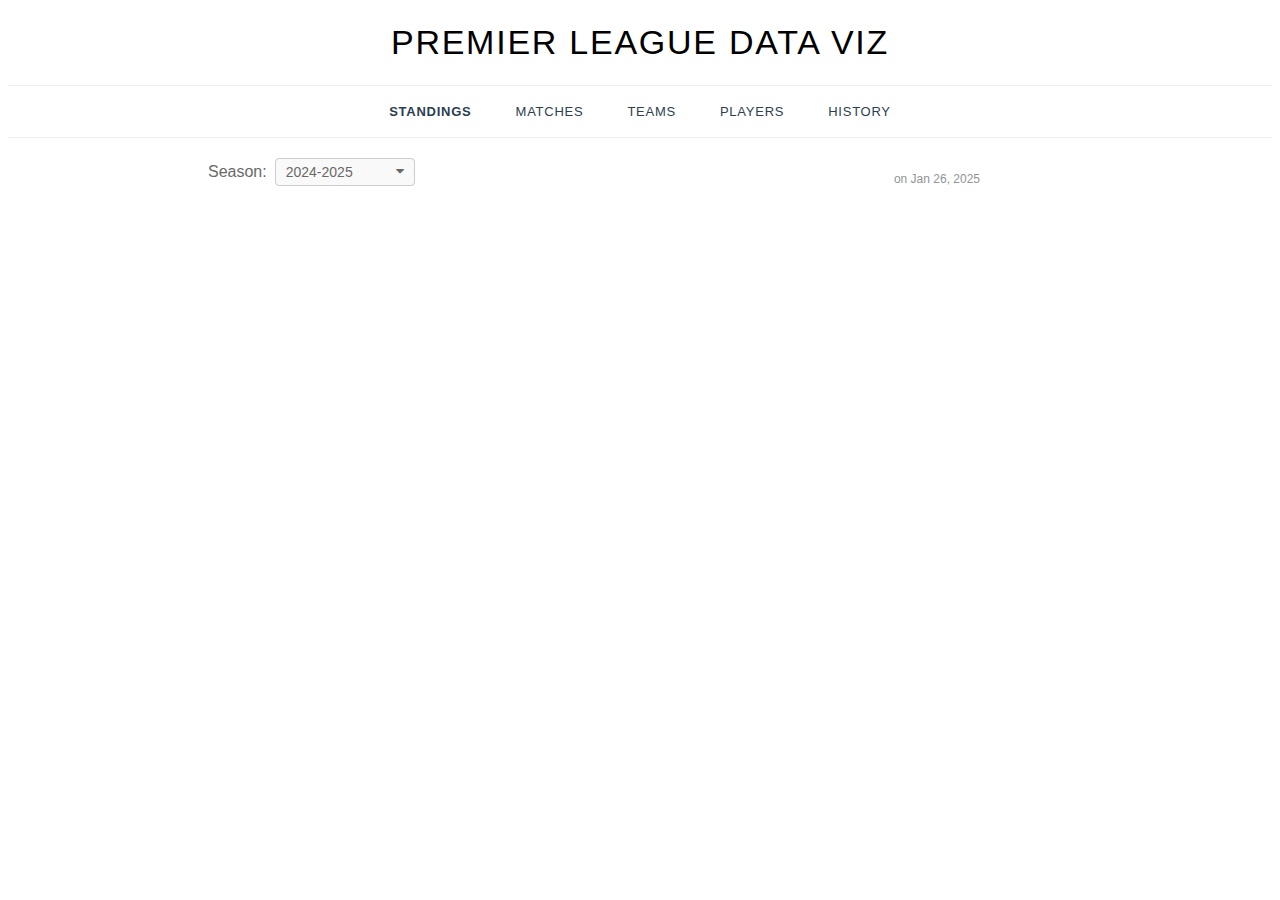
<file: index.html>
<!DOCTYPE html>
<html lang="en">
<head>
  <!-- Google tag (gtag.js) -->
  <script async src="https://www.googletagmanager.com/gtag/js?id=G-Z3GSVNGHVM"></script>
  <script>
    window.dataLayer = window.dataLayer || [];
    function gtag(){dataLayer.push(arguments);}
    gtag('js', new Date());

    gtag('config', 'G-Z3GSVNGHVM');
  </script>
  <meta charset="utf-8">
  <meta name="viewport" content="width=device-width, initial-scale=1.0">
  <title>Standings - Premier League</title>

  <script type="text/javascript" src="https://d3js.org/d3.v7.min.js"></script>
  <script type="text/javascript" src="javascript/menu.js"></script>
  <script type="text/javascript" src="javascript/dropdown.js"></script>
  <script type="text/javascript" src="javascript/get_last_date.js"></script>

  <link rel="stylesheet" type="text/css" href="css/menu.css">
  <link rel="stylesheet" type="text/css" href="css/dropdown.css">
  <link rel="stylesheet" type="text/css" href="css/tooltip.css">
  <link rel="stylesheet" type="text/css" href="css/common.css">
  <link rel="stylesheet" type="text/css" href="css/ranking.css">

  <!-- Need this to add caret arrow icon on dropdown -->
  <link rel="stylesheet" href="https://cdnjs.cloudflare.com/ajax/libs/font-awesome/4.7.0/css/font-awesome.min.css">
  
</head>
<body>

  <h1>Premier League Data Viz</h1>
  <ul class="top_menu">
    <li><a class="menu_li active" id="menu_rankings" href="index.html">Standings</a></li>
    <li><a class="menu_li" id="menu_matches" href="matches.html">Matches</a></li>
    <li><a class="menu_li" id="menu_teams" href="teams.html">Teams</a></li>
    <li><a class="menu_li" id="menu_players" href="players.html">Players</a></li>
    <li><a class="menu_li" id="menu_history" href="history.html">History</a></li>
  </ul>

  <div id="tooltip_f1" class="tooltip hidden">
      <p class="ttp_1" style="text-align:center;"></p>
      <hr>
      <p class="ttp_2" style="text-align:center;"></p>
  </div>

  
  <div class="fg_container" id="f1_container">
      <div id="dropdown_container" class="flex_container">
        <div id="dropdown_season_container" class="flex_container">
          <div class="dropdown_title" id="dropdown_season_title">Season:</div>
          <div class="dropdown notouch" id="dropdown_season">
            <button onclick="showDrop('dropdown_content_season')" class="dropbtn" id="dropbtn_season">
                <span class="left">2024-2025</span>
                <i class="fa fa-caret-down right"></i>
            </button>
            <ul id="dropdown_content_season" class="dropdown_content">
              <li class="dropdown_content_li" id="dropdown_2024_2025">2024-2025</li>
              <li class="dropdown_content_li" id="dropdown_2023_2024">2023-2024</li>
              <li class="dropdown_content_li" id="dropdown_2022_2023">2022-2023</li>
              <li class="dropdown_content_li" id="dropdown_2021_2022">2021-2022</li>
              <li class="dropdown_content_li" id="dropdown_2020_2021">2020-2021</li>
              <li class="dropdown_content_li" id="dropdown_2019_2020">2019-2020</li>
              <li class="dropdown_content_li" id="dropdown_2018_2019">2018-2019</li>
              <li class="dropdown_content_li" id="dropdown_2017_2018">2017-2018</li>
            </ul>
          </div>
        </div>
        <div id="updated_date" class="updated_date"></div>
      </div>
      <div class="f1" id="ranking_container"></div>
  </div>

  <script type="module">
    import { makeRanking } from './javascript/ranking.js';

    getLastDate();
    makeRanking("2024_2025");
    AddDropdownClickEvent();
  </script>

</body>
</html>
</file>
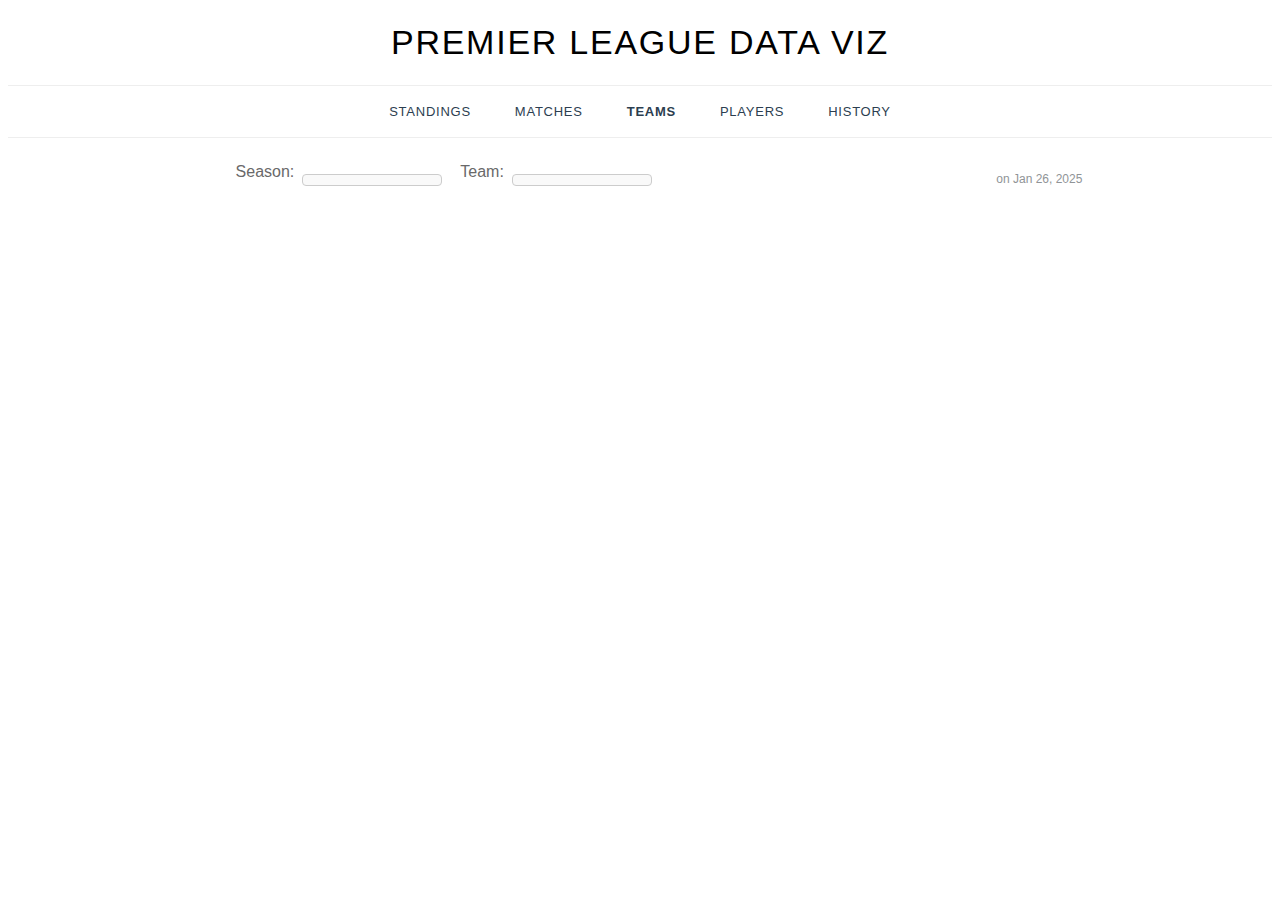
<file: teams.html>
<!DOCTYPE html>
<html lang="en">
    <head>
        <!-- Google tag (gtag.js) -->
        <script async src="https://www.googletagmanager.com/gtag/js?id=G-Z3GSVNGHVM"></script>
        <script>
            window.dataLayer = window.dataLayer || [];
            function gtag(){dataLayer.push(arguments);}
            gtag('js', new Date());

            gtag('config', 'G-Z3GSVNGHVM');
        </script>
        <meta charset="utf-8">
        <meta name="viewport" content="width=device-width, initial-scale=1.0">
        <title>Teams - Premier League</title>
        <script type="text/javascript" src="https://d3js.org/d3.v7.min.js"></script>
        <script type="text/javascript" src="javascript/menu.js"></script>
        <script type="text/javascript" src="javascript/dropdown.js"></script>
        <script type="text/javascript" src="javascript/get_last_date.js"></script>

        <link rel="stylesheet" type="text/css" href="css/menu.css">
        <link rel="stylesheet" type="text/css" href="css/tooltip.css">
        <link rel="stylesheet" type="text/css" href="css/dropdown.css">
        <link rel="stylesheet" type="text/css" href="css/common.css">
        <link rel="stylesheet" type="text/css" href="css/teams.css">

        <!-- Need this to add caret arrow icon on dropdown -->
        <link rel="stylesheet" href="https://cdnjs.cloudflare.com/ajax/libs/font-awesome/4.7.0/css/font-awesome.min.css">

    </head>
    <body>
        <h1>Premier League Data Viz</h1>
        <ul class="top_menu">
            <li><a class="menu_li" id="menu_rankings" href="index.html">Standings</a></li>
            <li><a class="menu_li" id="menu_matches" href="matches.html">Matches</a></li>
            <li><a class="menu_li active" id="menu_teams" href="teams.html">Teams</a></li>
            <li><a class="menu_li" id="menu_players" href="players.html">Players</a></li>
            <li><a class="menu_li" id="menu_history" href="history.html">History</a></li>
        </ul>

        <div id="tooltip_f2" class="tooltip hidden">
            <p class="ttp_header" id="ttp_1" style="text-align:center;"></p>
            <hr>
            <p class="ttp_body" id="ttp_2"></p>
            <p class="ttp_body" id="ttp_3"></p>
            <p class="ttp_body" id="ttp_4"></p>
        </div>

        <div class="fg_container" id="f2_container">

            <div id="dropdown_date_container" class="flex_container">
                <div id="dropdown_container" class="flex_container">
                    <div id="dropdown_season_container" class="flex_container">
                        <div class="dropdown_title" id="dropdown_season_title">Season:</div>
                        <div class="dropdown notouch" id="dropdown_season">
                            <button onclick="showDrop('dropdown_content_season')" class="dropbtn" id="dropbtn_season">
                            </button>
                            <ul id="dropdown_content_season" class="dropdown_content">
                            </ul>
                        </div>
                    </div>
                    <div id="dropdown_team_container" class="flex_container">
                        <div class="dropdown_title" id="dropdown_team_title">Team:</div>
                        <div class="dropdown notouch" id="dropdown_team">
                            <button onclick="showDrop('dropdown_content_team')" class="dropbtn" id="dropbtn_team">
                            </button>
                            <ul id="dropdown_content_team" class="dropdown_content">
                            </ul>
                        </div>
                    </div>
                </div>
                <div id="updated_date" class="updated_date"></div>
            </div>
        
            <div class="f2" id="teams_container"></div>
        </div>

        <script type="module">
            import { drawTeams } from './javascript/teams.js';

            getLastDate();
            drawTeams();
            AddDropdownClickEvent();    
        </script>

    </body>
</html>
</file>
<file: css/menu.css>
.top_menu {
    list-style-type: none;
    margin: 0;
    padding: 0;
    overflow: hidden;
    border-bottom: 1px solid #eeeeee;
    border-top: 1px solid #eeeeee;  
    text-align: center;
}

.top_menu li {
    display: inline-block;
}

.top_menu li a {
    display: block;
    color: #2C3E50;
    text-align: center;
    padding: 18px 20px;
    text-decoration: none;
    font-family: sans-serif;
    letter-spacing: 0.75px;
    text-transform: uppercase;
    font-size: 13px;
}
.top_menu li a:hover:not(.active) {
    font-weight: bold;
}

.active {
    font-weight: bold;
}

@media only screen and (min-width: 1500px) {

    .top_menu li a {
        padding: 22px 24px;
        font-size: 18px;
    }
}

@media only screen and (max-width: 620px) {

    .top_menu li a {
        padding: 10px 8px;
        font-size: 8px;
    }
}
</file>
<file: css/dropdown.css>
.dropdown, .dropdown_title  {
    color: dimgray;
    font-family: Verdana, sans-serif;
}

.dropdown_title {
    padding: 5px 8px;
    font-size: 16px;
}

.dropbtn {
    color: inherit;
    font-family: inherit;
    background-color: #f9f9f9;
    padding: 5px 10px;
    font-size: 14px;
    border: none;
    cursor: pointer;
    border-radius: 4px 4px 4px 4px;
    border-top: solid 1px #CCC;
    border-bottom: solid 1px #CCC;
    border-left: solid 1px #CCC;
    border-right: solid 1px #CCC;
    min-width: 140px;
    cursor: pointer;
    overflow: hidden;
}

.dropbtn .left {
    float: left;
    pointer-events: none;
}

.dropbtn .right {
    float: right;
    pointer-events: none;
}

.dropbtn:hover {
    background-color: lightgray;
    color: #000;
}

.dropdown_content {
    display: none;
    position: absolute;
    background-color: #f1f1f1;
    height: 190px;
    min-width: 120px;
    overflow: auto;
    box-shadow: 0px 8px 16px 0px rgba(0,0,0,0.2);
    margin: 0;
    padding: 5px 5px;
    opacity: 0.8;
    cursor: pointer;
}

.dropdown_content li {
    font-size: 14px;
    line-height: 18px;
    padding: 5px 5px;
    display: block;
    min-width: 120px;
}

.dropdown li:hover {background-color: #ddd;}

.show {
    display: block;
    /* pointer-events: auto; */
}

.dropdowns:after {
    content: "";
    display: table;
    clear: both;
}

@media only screen and (min-width: 1500px) {

    .dropdown_title {
        padding: 7px 10px;
        font-size: 20px;
    }

    .dropbtn{
        padding: 7px 12px;
        font-size: 18px;
        min-width: 180px;
    }

    .dropdown_content li {
        padding: 10px 10px;
        font-size: 18px;
        min-width: 150px;
    }

    .dropdown_content {
        height: 270px;
        min-width: 150px;
    }
}

@media only screen and (max-width: 620px) {

    .dropdown_title {
        padding: 4px 3px;
        font-size: 11px;
    }

    .dropbtn{
        padding: 2px 5px;
        font-size: 10px;
        min-width: 95px;
    }

    .dropdown_content {
        height: 120px;
        min-width: 95px;
        box-shadow: 0px 8px 16px 0px rgba(0,0,0,0.2);
        margin: 0;
        padding: 5px 5px;
    }

    .dropdown_content li {
        font-size: 10px;
        line-height: 11px;
        padding: 3px 3px;
        min-width: 75px;
    }
}
</file>
<file: css/tooltip.css>
.tooltip {
    position: absolute;
    width: auto;
    height: auto;
    padding: 7px;
    background-color: #383838;
    color: white;
    opacity: 0.7;
    -webkit-border-radius: 5px;
    -moz-border-radius: 5px;
    border-radius: 5px;
    -webkit-box-shadow: 4px 4px 7px rgba(0, 0, 0, 0.4);
    -moz-box-shadow: 4px 4px 7px rgba(0, 0, 0, 0.4);
    box-shadow: 4px 4px 7px rgba(0, 0, 0, 0.4);
}

.tooltip.hidden {
    display: none;
    pointer-events: none;
}

.tooltip p{
    margin: 0;
    font-family: Verdana, sans-serif;
    font-size: 16px;
    color: white;
    line-height: 17px;
    padding: 1px 15px 1px 15px;
    letter-spacing: 1.25px;
}

.tooltip hr {
    height:1px;
    margin-bottom: 1px;
    border-width:0;
}

#tooltip_f1 .ttp_1{
    font-weight: bold;
}

#tooltip_f1 .ttp_1 span{
    font-weight: normal;
}

#tooltip_f1 .ttp_2 span{
    font-size: 14px;
}

#tooltip_f1 hr {
  background-color:#eaecee;
  color:#eaecee;
}

#tooltip_f2 .ttp_header {
    font-size: 16px;
    line-height: 18px;
}

#tooltip_f2 .ttp_body {
    font-size: 14px;
    line-height: 16px;
}

#tooltip_f2 span{
    font-size: 12px;
    color: LightGray;
}

#tooltip_f2 hr {
    background-color:gray;
    color:gray;
}

@media only screen and (min-width: 1500px) {

    .tooltip p{
        font-size: 18px;
        line-height: 20px;
    }
  
    #tooltip_f1 .ttp_2 span{
        font-size: 15px;
    }
}

@media only screen and (max-width: 620px) {

    .tooltip p{
        font-size: 13px;
        line-height: 13px;
        padding: 1px 3px 1px 3px;
        letter-spacing: normal;
    }
  
    #tooltip_f1 .ttp_2 span{
        font-size: 9px;
    }
  
}
</file>
<file: css/common.css>
h1 {
    color: black;
    text-align: center;
    font-family: sans-serif;
    font-weight: lighter;
    font-size: 34px;
    letter-spacing: 1.75px;
    text-transform: uppercase;
}

.fg_container {
    font-family: Verdana, sans-serif;
}

.fg_title_bar {
    font-size: 20px;
    color: #878888;
    text-align:center;
    background-color: #F1F1F1;
}

.column {
    float: left;
}

.column_container:after {
    content: "";
    display: table;
    clear: both;
}

.coming_soon {
    margin:100px;
    text-align: center;
    font-family: sans-serif;
    color: #2C3E50;
    font-size: 18px;
}

.updated_date {
    font-size: 12px;
    color: #909497;
    font-family: sans-serif;
    text-align: right;
}

.flex_container {
    display: flex;
    justify-content: space-between;
    align-items: end;
}

@media only screen and (min-width: 1500px) {

    h1 {
        font-size: 40px;
        letter-spacing: 2.3px;
    }

    .updated_date{
        font-size: 18px;
    }
}

@media only screen and (max-width: 620px) {

    h1 {
        font-size: 18px;
        margin: 18px 0;
    }

    .fg_title_bar {
        font-size: 12px;
        padding: 1px 0;
    }

    .coming_soon {
        font-size: 14px;
    }

    .updated_date {
        font-size: 8px;
        width: 60px;
    }
}
</file>
<file: css/ranking.css>
#dropdown_container {
    margin-left: 60px;
    margin-bottom: 8px;
    width: 78%;
}

@media only screen and (min-width: 1500px) {

    #dropdown_container{
        margin-left: 100px;
    }
}

@media only screen and (max-width: 620px) {

    #dropdown_container {
        width: 90%;
        margin-left: 20px;
    }
}

/* Figure 1 */
#f1_container{
    margin: auto;
    width: 1000px;
    margin-top: 20px;
}

.f1 {
    width: 100%;
    margin: auto;
}

.line_thin {
    fill: none;
    stroke: steelblue;
    stroke-width: 1.5px;
}

.line_thin.selected {
    stroke-width: 3px;
}

.line_fat {
    fill: none;
    stroke: gray;
    stroke-width: 15px;
    stroke-opacity: 0;
}

.team_text {
    font-size: 13px;
    font-family: Arial, sans-serif;
}

.rank_text {
    font-size: 11px;
    font-family: Arial, sans-serif;
}

.tick text {
    font-size: 11px;
}

.axis path, .axis .tick line {
    stroke: silver;
}

.axis text, .yaxis_title {
    fill: #666666;
    font-family: sans-serif;
}

.yaxis_title {
    font-size: 15px;
}

@media only screen and (min-width: 1500px) {

    #f1_container{
        width: 1300px;
    }
}

@media only screen and (max-width: 1000px) {

    #f1_container{
        width: 100%;
    }
}

@media only screen and (max-width: 620px) {

    #f1_container{
        margin-top: 10px;
    }

    .line_thin {
        stroke-width: 3px;
    }

    .line_thin.selected {
        stroke-width: 5px;
    }

    .team_text {
        font-size: 25px;
    }

    .rank_text {
        font-size: 18px;
    }

    .xaxis text {
        font-size: 18px;
    }

    .yaxis text, .yaxis_title {
        font-size: 20px;
    }
}
</file>
<file: css/teams.css>
/* Dropdown */
#dropdown_container {
  margin-left: 30px;
}

#dropdown_team_container {
  margin-left: 10px;
}

@media only screen and (max-width: 620px) {

  #dropdown_container {
    margin-left: 0px;
  }

  #dropdown_team_container {
    margin-left: 3px;
  }
}

/* Figure 2 */
#f2_container {
  margin: 20px auto 0 auto;
  width: 70%;
}

.team_texts {
  fill: DimGray;
  text-anchor: middle;
  font-size: 13px;
  pointer-events: none;
}

#background_text {
  fill: #e5e7e9;
  font-size: 70px;
  text-anchor: end;
}

.team_dots {
  stroke-width: 2px;
}

.dots_connect {
  stroke-width: 2px;
  stroke: Crimson;
}

.axis path, .axis .tick line {
  stroke: silver;
}

.axis text {
  fill: dimgray;
  font-size: 10px;
}

.axis_title {
  fill: dimgray;
  font-size: 15px;
}

@media only screen and (min-width: 1500px) {

  #f2_container{
    width: 1100px;
  }
}

@media only screen and (min-width: 620px) and (max-width: 840px) {

  #f2_container{
    margin-top: 10px;
    width: 100%;
  }

  .axis text {
    font-size: 12px;
  }

  .axis_title {
    font-size: 16px;
  }

}

@media only screen and (max-width: 620px) {

  #f2_container{
      margin-top: 10px;
      width: 100%;
  }

  .team_texts {
    font-size: 25px;
  }

  #background_text {
    font-size: 100px;
  }

  .team_dots {
    stroke-width: 4px;
  }

  .dots_connect {
    stroke-width: 4px;
  }

  .axis text {
    font-size: 18px;
  }

  .axis_title {
    font-size: 24px;
  }
}
</file>
